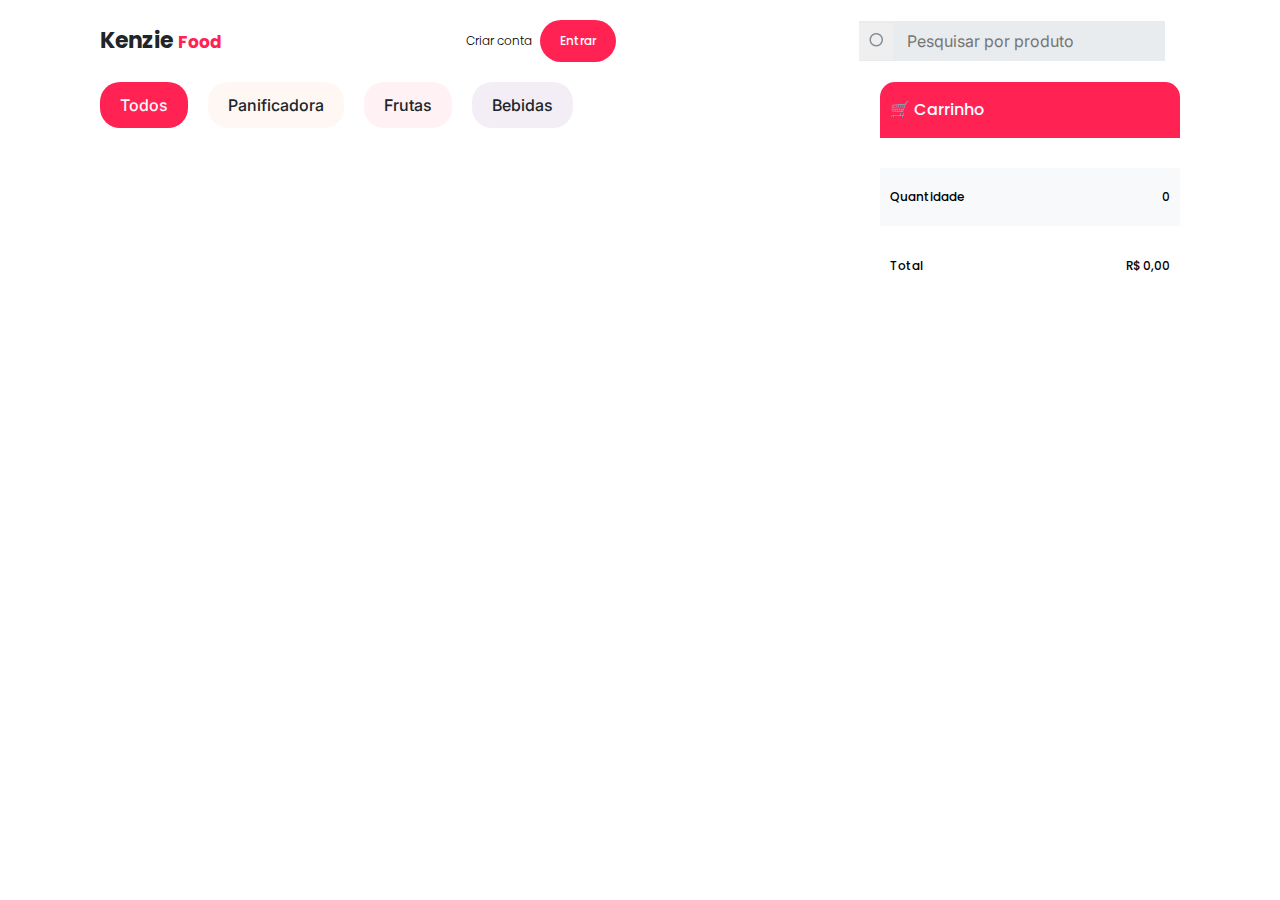
<file: index.html>
<!DOCTYPE html>
<html lang="pt-BR">

<head>
    <meta charset="UTF-8">
    <meta http-equiv="X-UA-Compatible" content="IE=edge">
    <meta name="viewport" content="width=device-width, initial-scale=1.0">
    <title>Kenzie Food</title>
    <link rel="stylesheet" href="/src/css/reset.css">
    <link rel="stylesheet" href="/src/css/index.css">
</head>

<body>
    <header>
        <div class="header__div--titulo">
            <h1>Kenzie <span>Food</span></h1>
        </div>
        <div class="header__div--loginCadastro" id="header__div--loginCadastro">
            <p class="div__p--cadastro">Criar conta</p>
            <p class="div__p--login">Entrar</p>
        </div>
        <div class="header__div--pesquisa">
            <form class="div__form--pesquisa" action="">
                <button class="form__button--pesquisar"><img src="/src/imagens/botao-pesquisa.png" alt=""></button>
                <input class="form__input--pesquisar" id="inputPesquisa" type="text" placeholder="Pesquisar por produto"/>
            </form>
        </div>
    </header>

    <div class="body__div--conteudoPrincipal">
        <main>
            <nav>
                <ul class="nav__ul--categorias" id="nav__ul--categorias">
                    <li class="ul__li ul__li--todos ul__li--selecionado" id="Todos">Todos</li>
                    <li class="ul__li ul__li--panificadora" id="Panificadora">Panificadora</li>
                    <li class="ul__li ul__li--frutas" id="Frutas">Frutas</li>
                    <li class="ul__li ul__li--bebidas" id="Bebidas">Bebidas</li>
                </ul>
            </nav>
            <section class="main__section--container" id="main__section--container">
            </section>
        </main>
        
        <aside>
            <div class="aside__div--cabecalhoCarrinho">
                <h2 class="div__h2--tituloCarrinho">🛒 Carrinho</h2>
            </div>
            <div class="aside__div--containerProdutoCarrinho" id="aside__div--containerProdutoCarrinho">
                <!-- <div class="aside__div--cardCarrinho">
                    <img class="div__img--produtoCarrinho" src="/src/imagens/panqueca.png" alt="">
                    <div class="div__div--resumoProdutoCarrinho">
                        <div>
                            <h3 class="div__h3--tituloProdutoCarrinho">Panqueca de banana com aveia</h3>
                        </div>
                        <span class="div__span--categoriaCarrinho">Panificadora</span>
                        <h3 class="div__h3--precoProdutoCarrinho">R$ 20,00</h3>
                    </div>
                    <button class="div__button--removerItemCarrinho">🗑</button>
                </div> -->
            </div>
            <div class="aside__div--resumoQuantidade">
                <h4 class="div__h4--quantidadeTitulo">Quantidade</h4>
                <h4 class="div__h4--quantidadeItens">0</h4>
            </div>
            <div class="aside__div--resumoValor">
                <h4 class="div__h4--valorTitulo">Total</h4>
                <h4 class="div__h4--valorTotal">R$ 0,00</h4>
            </div>
        </aside>

        <div class="div__div--botaoModalCarrinho">
            <button class="div__button--modalCarrinho">🛒 Carrinho</button>
        </div>

        <div class="div__div--modalCarrinho" id="div__div--modalCarrinho">
            <div class="div__div--cabecalhoModalCarrinho">
                <h2 class="div__h2--tituloModalCarrinho">🛒 Carrinho</h2>
                <p class="div__p--fecharModalCarrinho">X</p>
            </div>
            <div class="div__div--conteudoModalCarrinho" id="div__div--conteudoModalCarrinho">
                <!-- <div class="div__div--cardModalCarrinho">
                    <img class="div__img--produtoModalCarrinho" src="/src/imagens/panqueca.png" alt="">
                    <div class="div__div--conteudoModalCarrinho">
                        <div>
                            <h3 class="div__h3--tituloModalCarrinho">Panqueca de banana com aveia</h3>
                        </div>
                        <span class="div__span--categoriaModalCarrinho">Panificadora</span>
                        <h3 class="div__h3--precoModalCarrinho">R$ 20,00</h3>
                    </div>
                    <button class="div__button--botaoExcluirModalCarrinho">🗑</button>
                </div>
                <div class="div__div--cardModalCarrinho">
                    <img class="div__img--produtoModalCarrinho" src="/src/imagens/panqueca.png" alt="">
                    <div class="div__div--conteudoModalCarrinho">
                        <div>
                            <h3 class="div__h3--tituloModalCarrinho">Panqueca de banana com aveia</h3>
                        </div>
                        <span class="div__span--categoriaModalCarrinho">Panificadora</span>
                        <h3 class="div__h3--precoModalCarrinho">R$ 20,00</h3>
                    </div>
                    <button class="div__button--botaoExcluirModalCarrinho">🗑</button>
                </div>
                <div class="div__div--cardModalCarrinho">
                    <img class="div__img--produtoModalCarrinho" src="/src/imagens/panqueca.png" alt="">
                    <div class="div__div--conteudoModalCarrinho">
                        <div>
                            <h3 class="div__h3--tituloModalCarrinho">Panqueca de banana com aveia</h3>
                        </div>
                        <span class="div__span--categoriaModalCarrinho">Panificadora</span>
                        <h3 class="div__h3--precoModalCarrinho">R$ 20,00</h3>
                    </div>
                    <button class="div__button--botaoExcluirModalCarrinho">🗑</button>
                </div> -->
            </div>
            <div class="div__div--resumoQuantidadeModalCarrinho">
                <h4 class="div__h4--quantidadeModalTitulo">Quantidade</h4>
                <h4 class="div__h4--quantidadeModalItens">0</h4>
            </div>
            <div class="div__div--resumoValorModalCarrinho">
                <h4 class="div__h4--valorModalTitulo">Total</h4>
                <h4 class="div__h4--valorModalTotal">R$ 0,00</h4>
            </div>
        </div>
        
    </div>
   
    <script type="module" src="/src/js/index.js"></script>
    
</body>

</html>
</file>
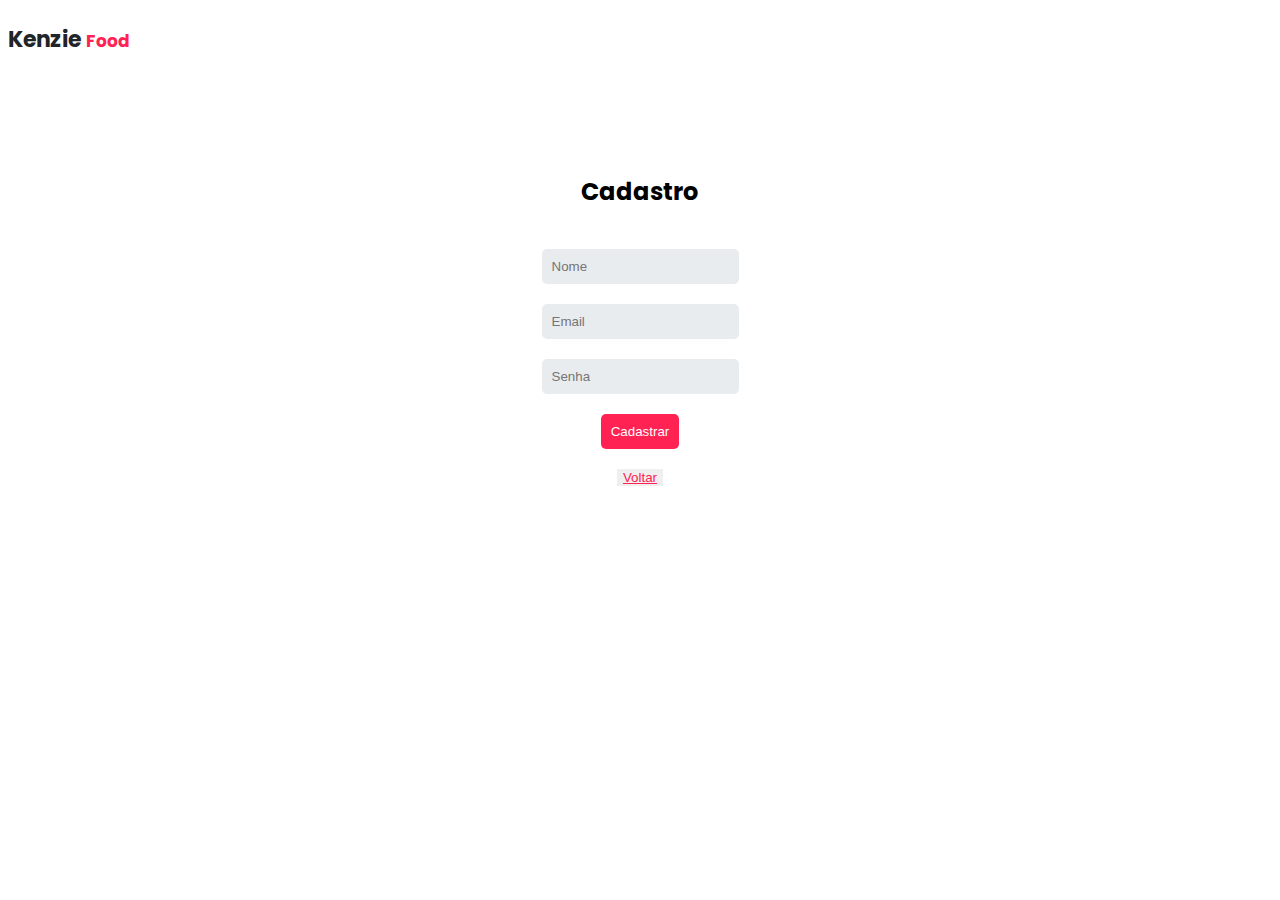
<file: src/pages/cadastro.html>
<!DOCTYPE html>
<html lang="pt-BR">
  
  <head>
    <meta charset="UTF-8" />
    <meta http-equiv="X-UA-Compatible" content="IE=edge" />
    <meta name="viewport" content="width=device-width, initial-scale=1.0" />
    <title>Cadastro Kenzie Food</title>
    <link rel="stylesheet" href="/src/css/cadastro.css"/>
  </head>
  
  <body>
    
    <header>
      <div class="header__div--titulo">
        <h1>Kenzie <span>Food</span></h1>
      </div>
    </header>
    
    <form class="body__form--cadastro" id="body__form--cadastro" action="">
      <h2 class="form__h2--cadastro">Cadastro</h2>
      <input required class="form__input" type="text" placeholder="Nome" name="name"/>
      <input required class="form__input" type="email" placeholder="Email" name="email"/>
      <input required class="form__input" type="password" placeholder="Senha" name="password"/>
      <button class="form__input--button">Cadastrar</button>
      <button class="form__input--buttonVoltar" onclick="location.href = document.referrer;">Voltar</button>
    </form>
    
    <script type="module" src="/src/js/cadastro.js"></script>
  </body>
  
</html>
</file>
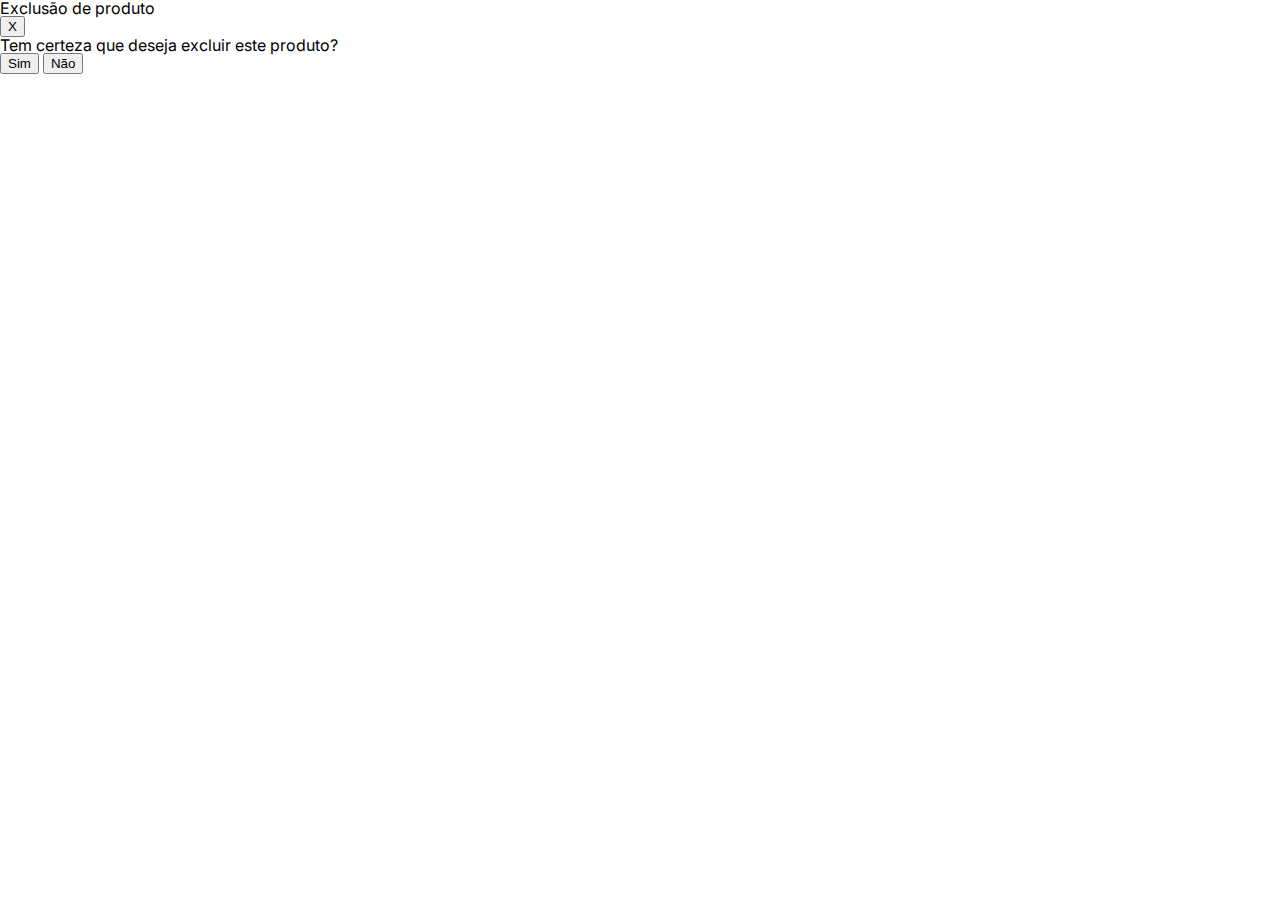
<file: src/pages/exclusaoProdutoModal.html>
<!DOCTYPE html>
<html lang="pt-BR">
  
  <head>
    <meta charset="UTF-8"/>
    <meta http-equiv="X-UA-Compatible" content="IE=edge"/>
    <meta name="viewport" content="width=device-width, initial-scale=1.0"/>
    <title>Modal DashboardExclusao</title>
    <link rel="stylesheet" href="/src/css/reset.css">
    <link rel="stylesheet" href="/src/css/exclusaoProdutoModal.css">
  </head>
  
  <body>
    <div class="body__div--mascaraModalExcluir">
      <div class="div__div--ExcluirModalProduto">
        <div class="div__div--ExcluirModalCabecalho">
            <h3 class="div__h3--tituloModalExcluir">Exclusão de produto</h3>
            <button class="div__button--botaoModalFechar">X</button>
        </div>
        <div class="div__div--BoxModalExcluir">
            <h3 class="div__h3--nomeModalExcluir">Tem certeza que deseja excluir este produto?</h3>
            <div class="div__div--botaoModalExcluir">
              <button class="div__button--botaoModalExcluir">Sim</button>
              <button class="div__button--botaoModalExcluir">Não</button>
            </div>
        </div>
      </div>
    </div>
  </body>
  
</html>
</file>
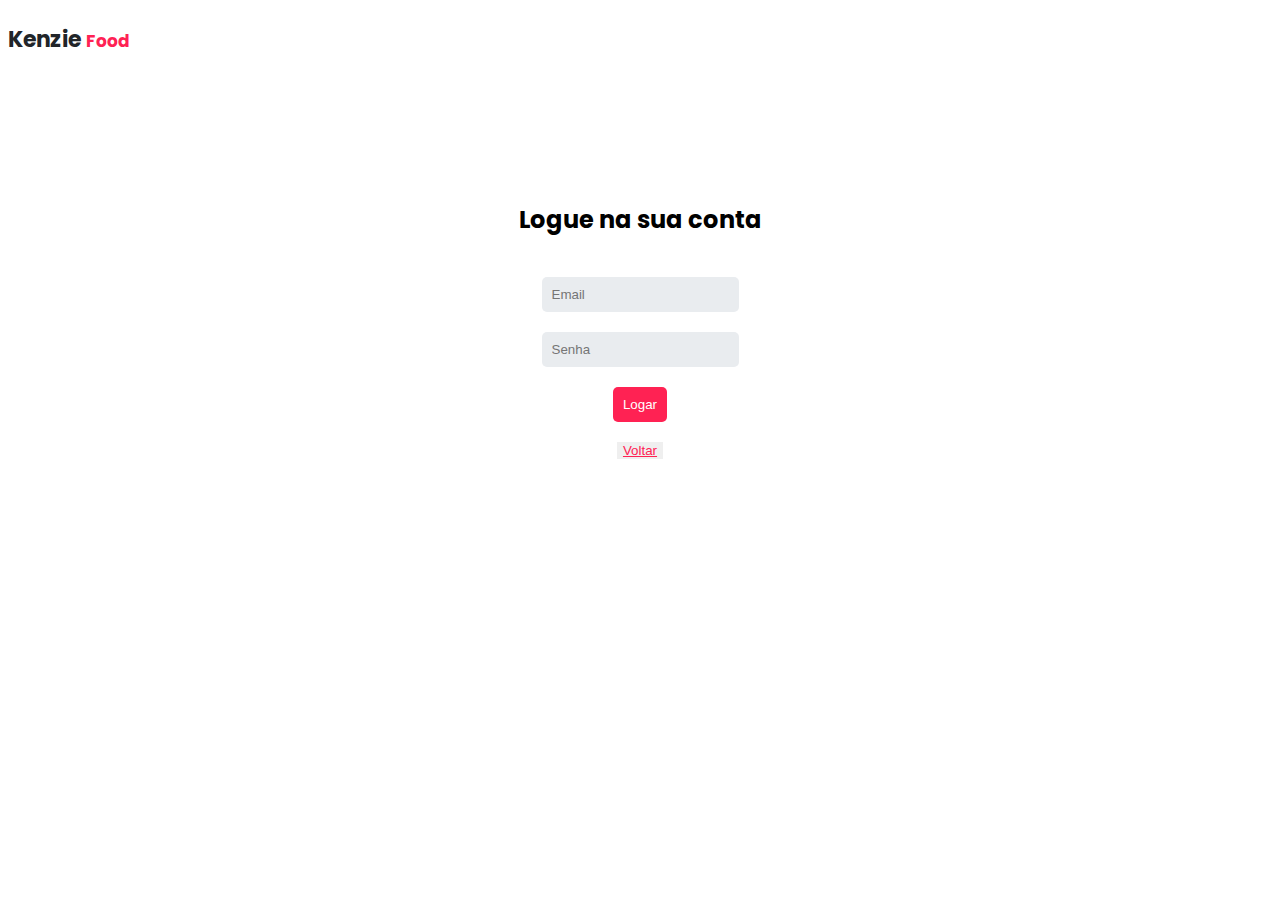
<file: src/pages/login.html>
<!DOCTYPE html>
<html lang="pt-BR">
  <head>
    <meta charset="UTF-8" />
    <meta http-equiv="X-UA-Compatible" content="IE=edge" />
    <meta name="viewport" content="width=device-width, initial-scale=1.0" />
    <title>Login Kenzie Food</title>
    <link rel="stylesheet" href="/src/css/login.css"/>
  </head>
  
  <body>
    
    <header>
      <div class="header__div--titulo">
        <h1>Kenzie <span>Food</span></h1>
      </div>
    </header>
    
    <form class="body__form--login" id="body__form--login" action="">
      <h2 class="form__h2--login">Logue na sua conta</h2>
      <input required name="email" class="form__input" type="email" placeholder="Email" />
      <input required name="password" class="form__input" type="password" placeholder="Senha" />
      <button class="form__input--button">Logar</button>
      <button class="form__input--buttonVoltar" onclick="location.href = document.referrer;">Voltar</button>
    </form>
    
    
    <script type="module" src="/src/js/login.js"></script>
  </body>
</html>
</file>
<file: src/css/index.css>
@import url('https://fonts.googleapis.com/css2?family=Inter:wght@100;200;300;400;500;600;700;800;900&family=Poppins:ital,wght@0,100;0,200;0,300;0,400;0,500;0,600;0,700;0,800;0,900;1,100;1,200;1,300;1,400;1,500;1,600;1,700;1,800;1,900&display=swap');

@media (min-width: 901px){

    body {
        font-family: 'Poppins', sans-serif;
    }

    header {
        display: flex;
        flex-direction: row;
        justify-content: space-between;
        margin: 20px 100px;
        align-items: center;
    }

    .header__div--titulo h1 {
        font-size: 22px;
        font-weight: 700;
        color: #212529;
    }

    .header__div--titulo span {
        font-size: 17px;
        font-weight: 700;
        color: #FF2253;
    }

    .header__div--loginCadastro{
        display: flex;
        flex-direction: row;
        align-items: center;
        gap: 8px;
    }

    .div__p--cadastro{
        font-weight: 300;
        font-size: 12px;
        cursor: pointer;
    }

    .div__p--login{
        font-weight: 500;
        font-size: 12px;
        background-color: #FF2253;
        color: #FFFFFF;
        padding: 15px 20px;
        border-radius: 32px;
        cursor: pointer;
    }

    .div__form--pesquisa {
        background-color: #E9ECEF;
        margin-right: 15px;
    }

    .form__button--pesquisar {
        padding: 10px;
        background-color: none;
        border: none;
        cursor: pointer;
    }

    .form__input--pesquisar {
        background-color: #E9ECEF;
        border: none;
        font-family: 'Inter', sans-serif;
        padding: 10px;
        font-weight: 400;
        font-size: 16px;
    }

    .body__div--conteudoPrincipal{
        display: flex;
        margin: 10px 100px;
        justify-content: space-between;
    }

    main {
        display: flex;
        flex-direction: column;
    }

    .nav__ul--categorias {
        display: flex;
        gap: 20px;
        margin-bottom: 20px;   
    }

    .ul__li{
        padding: 15px 20px;
        border: none;
        border-radius: 20px;
        cursor: pointer;
        font-family: 'Inter', sans-serif;
        font-weight: 500;
        font-size: 16px;
    }

    .ul__li--selecionado{
        background-color: #FF2253;
        color: #F8F9FA;
        padding: 15px 20px;
        border: none;
        border-radius: 20px;
        cursor: pointer;
        font-family: 'Inter', sans-serif;
        font-weight: 500;
        font-size: 16px;
    }

    .ul__li--panificadora{
        background-color: #FFF7F4;
        color: #212529;
        padding: 15px 20px;
        border: none;
        border-radius: 20px;
        cursor: pointer;
        font-family: 'Inter', sans-serif;
        font-weight: 500;
        font-size: 16px;
    }

    .ul__li--frutas{
        background-color: #FFF1F4;
        color: #212529;
        padding: 15px 20px;
        border: none;
        border-radius: 20px;
        cursor: pointer;
        font-family: 'Inter', sans-serif;
        font-weight: 500;
        font-size: 16px;
    }

    .ul__li--bebidas{
        background-color: #F3EEF5;
        color: #212529;
        padding: 15px 20px;
        border: none;
        border-radius: 20px;
        cursor: pointer;
        font-family: 'Inter', sans-serif;
        font-weight: 500;
        font-size: 16px;
    }

    .main__section--container{
        width: 100%;
        display: flex;
        flex-wrap: wrap;
        justify-content: flex-start;
        gap: 15px;       
    }

    .section__article--card{
        width: 300px;
        display: flex;
        flex-direction: column;
        gap: 10px;
    }

    .article__img--produto{
        border-radius: 15px;
        width: 300px;
        height: 200px;
    }

    .article__h3--tituloProduto {
        font-weight: 500;
        font-size: 16px;
    }

    .article__p--descricaoProduto{
        height: 50px;
        overflow: hidden;
        text-overflow: ellipsis;
        display: -webkit-box;
        line-height: 24px;
        -webkit-line-clamp: 2;
        -webkit-box-orient: vertical;
        font-weight: 400;
        font-size: 14px;
        line-height: 24px;
        color: #868E96;
    }

    .article__div--categorias{
        display: flex;
        gap: 5px;
    }

    .div__span--categoria{
        font-weight: 400;
        font-size: 14px;
        line-height: 24px;
        color: #868E96;
    }

    .article__div--rodape{
        display: flex;
        justify-content: space-between;
    }

    .div__h3--preco{
        color: #212529;
        font-weight: 500;
        font-size: 14px;
        padding: 10px 0px;
    }

    .div__button--addCarrinho{
        background-color: #E4F7EF;
        border: none;
        padding: 10px;
        border-radius: 20px;
        cursor: pointer;
    }

    aside{
        display: flex;
        flex-direction: column;
        min-width: 300px;
        gap: 15px;
    }

    .aside__div--cabecalhoCarrinho{
        display: flex;
        align-items: center;
        background-color: #FF2253;
        height: 56px;
        border-top-left-radius: 15px;
        border-top-right-radius: 15px;
    }

    .div__h2--tituloCarrinho {
        margin-left: 10px;
        color: #FFFFFF;
        font-weight: 500;
        font-size: 16px;
    }

    .aside__div--cardCarrinho {
        display: flex;
        justify-content: space-between;
        gap: 8px;
    }

    .div__img--produtoCarrinho{
        width: 70px;
        height: 70px;
        border-radius: 10px;
    }

    .div__div--resumoProdutoCarrinho{
        display: flex;
        flex-direction: column;
        gap: 10px;
    }

    .div__h3--tituloProdutoCarrinho {
        font-weight: 500;
        font-size: 14px;
        overflow: hidden;
        text-overflow: ellipsis;
        display: -webkit-box;
        line-height: 24px;
        -webkit-line-clamp: 1;
        -webkit-box-orient: vertical;
    }

    .div__span--categoriaCarrinho{
        font-weight: 400;
        font-size: 12px;
        color: #868E96;
    }

    .div__h3--precoProdutoCarrinho{
        font-weight: 400;
        font: 14px;
        color: #212529;
    }

    .div__button--removerItemCarrinho{
        background-color: #F8F9FA;
        border: none;
        border-radius: 20px;
        height: 30px;
        cursor: pointer;
    }

    .aside__div--resumoQuantidade{
        display: flex;
        justify-content: space-between;
        align-items: center;
        background-color: #F8F9FA;
        height: 58px;
    }

    .div__h4--quantidadeTitulo{
        margin-left: 10px;
        font-weight: 500;
        font-size: 12px;
    }

    .div__h4--quantidadeItens{
        margin-right: 10px;
        font-weight: 500;
        font-size: 12px;
    }

    .aside__div--resumoValor{
        display: flex;
        justify-content: space-between;
        align-items: center;
        height: 50px;
    }

    .div__h4--valorTitulo{
        margin-left: 10px;
        font-weight: 500;
        font-size: 12px;
    }

    .div__h4--valorTotal{
        margin-right: 10px;
        font-weight: 500;
        font-size: 12px;
    }

    .div__div--botaoModalCarrinho{
        display: none;
    }

    .div__div--modalCarrinho{
        display: none;
    }
    
}

@media (max-width: 900px) {

    body {
        font-family: 'Poppins', sans-serif;
    }

    header {
        margin-left: 18px;
        margin-top: 21px;
        margin-bottom: 18px;
        display: flex;
        flex-direction: column;
        gap: 10px;
    }

    .header__div--loginCadastro{
        position: fixed;
        top: 15px;
        left: 75%;
        display: flex;
        flex-direction: column;
        justify-content: flex-end;
    }

    .div__p--cadastro{
        font-size: 12px;
        margin-bottom: 5px;
    }

    .div__p--login{
        font-size: 12px;
        color: #FF2253;
        align-self: flex-end;
    }

    .div__form--pesquisa {
        background-color: #E9ECEF;
        margin-right: 15px;
    }

    .form__button--pesquisar {
        padding: 10px;
        background-color: none;
        border: none;
    }

    .form__input--pesquisar {
        background-color: #E9ECEF;
        border: none;
        border-radius: 10px;
        font-family: 'Inter', sans-serif;
        padding: 10px;
        font-weight: 400;
        font-size: 16px;
    }

    .header__div--titulo h1 {
        font-size: 22px;
        font-weight: 700;
        color: #212529;
    }

    .header__div--titulo span {
        font-size: 17px;
        font-weight: 700;
        color: #FF2253;
    }

    .body__div--conteudoPrincipal{
        display: flex;
        flex-direction: column;
        justify-content: space-between;
    }

    main {
        margin-left: 18px;
        margin-bottom: 18px;
    }
    
    nav {
        margin-bottom: 18px;
    }

    .nav__ul--categorias {
        display: flex;
        gap: 10px;
        overflow: scroll;
    }

    .ul__li {
        font-family: 'Inter', sans-serif;
        font-weight: 500;
        font-size: 16px;
        padding: 15px 8px;
        border-radius: 20px;
        align-self: center;
        margin-bottom: 20px;
    }

    .ul__li--selecionado {
        background-color: #FF2253;
        color: #F8F9FA;
        font-family: 'Inter', sans-serif;
        font-weight: 500;
        font-size: 16px;
        padding: 15px 20px;
        border-radius: 20px;
        align-self: center;
    }

    .ul__li--panificadora {
        background-color: #FFF7F4;
        color: #212529;
        font-family: 'Inter', sans-serif;
        font-weight: 600;
        font-size: 16px;
        padding: 15px 20px;
        border-radius: 20px;
        align-self: center;
    }

    .ul__li--frutas {
        background-color: #FFF1F4;
        color: #212529;
        font-family: 'Inter', sans-serif;
        font-weight: 600;
        font-size: 16px;
        padding: 15px 20px;
        border-radius: 20px;
        align-self: center;
    }

    .ul__li--bebidas {
        background-color: #F3EEF5;
        color: #212529;
        font-family: 'Inter', sans-serif;
        font-weight: 600;
        font-size: 16px;
        padding: 15px 20px;
        border-radius: 20px;
        align-self: center;
    }

    .main__section--container {
        display: flex;
        gap: 20px;
        overflow: scroll;
        scrollbar-width: none;
    }

    .section__article--card {
        display: flex;
        flex-direction: column;
        gap: 10px;
        margin-bottom: 20px;
    }

    .article__img--produto {
        border-radius: 15px;
        width: 300px;
        height: 200px;
    }

    .article__h3--tituloProduto {
        font-size: 16px;
        font-weight: 500;
        color: #000000;
    }

    .article__p--descricaoProduto {
        color: #868E96;
        font-weight: 400;
        font-size: 14px;
        overflow: hidden;
        text-overflow: ellipsis;
        display: -webkit-box;
        line-height: 24px;
        -webkit-line-clamp: 2;
        -webkit-box-orient: vertical;
    }

    .article__div--categorias{
        color: #868E96;
        font-weight: 400;
        font-size: 12px;
        line-height: 16px;
    }

    .article__div--rodape {
        display: flex;
        justify-content: space-between;
        margin-right: 10px;
    }

    .div__h3--preco {
        color: #212529;
        font-weight: 500;
        font-size: 14px;
        padding: 10px 0px;
    }

    .div__button--addCarrinho{
        border: none;
        background-color: #E4F7EF;
        border-radius: 15px;
    }

    aside {
        display: none;
    }

    .div__div--botaoModalCarrinho{
        position: fixed;
        bottom: 0;
    }

    .div__button--modalCarrinho{
        background-color: #FF2253;
        border: none;
        color: #FFFFFF;
        width: 100vw;
        height: 60px;
        font-size: 18px;
        font-weight: 700;
    }
    
    .div__div--modalCarrinho{
        display: none;
    }

    .div__div--modalCarrinhoAtivado{
        position: absolute;
        top: 50px;
        left: 20px;
        right: 15px;
        width: 90vw;
        height: 90vh;
        background-color: #FFFFFF;
        border-bottom-left-radius: 20px;
        border-bottom-right-radius: 20px;
    }

    .div__div--cabecalhoModalCarrinho{
        display: flex;
        justify-content: space-between;
        align-items: center;
        height: 60px;
        padding-left: 20px;
        padding-right: 20px;
        background-color: #FF2253;
        border-top-left-radius: 25px;
        border-top-right-radius: 25px;
    }

    .div__h2--tituloModalCarrinho{
        font-weight: 500;
        font-size: 14px;
        color: #FFFFFF;
    }

    .div__p--fecharModalCarrinho{
        font-weight: 700;
        font-size: 16px;
        color: #FFFFFF;
    }

    .div__div--cardModalCarrinho{
        display: flex;
        justify-content: space-between;
        margin: 10px 10px;
        gap: 10px;
    }

    .div__img--produtoModalCarrinho{
        width: 75px;
        height: 75px;
        border: none;
        border-radius: 15px;
    }

    .div__div--conteudoModalCarrinho{
        display: flex;
        flex-direction: column;
        gap: 10px;
    }

    .div__h3--tituloModalCarrinho{
        overflow: hidden;
        text-overflow: ellipsis;
        display: -webkit-box;
        line-height: 20px;
        -webkit-line-clamp: 1;
        -webkit-box-orient: vertical;
        font-weight: 500;
        font-size: 14px;
    }

    .div__span--categoriaModalCarrinho{
        font-weight: 400;
        font-size: 12px;
        color: #868E96;
    }

    .div__h3--precoModalCarrinho{
        font-weight: 400;
        font-size: 14px;
    }

    .div__button--botaoExcluirModalCarrinho{
        background-color: #FFFFFF;
        border: none;
        cursor: pointer;
    }

    .div__div--resumoQuantidadeModalCarrinho{
        bottom: 60px;
        display: flex;
        margin: 0px 10px;
        position: inherit;
        bottom: 50px;
        width: 95%; 
    }

    .div__h4--quantidadeModalTitulo{
        font-weight: 700;
        font-size: 13px;
    }

    .div__h4--quantidadeModalItens{
        font-weight: 700;
        font-size: 13px;
        position: inherit;
        left: 95%;
    }

    .div__div--resumoValorModalCarrinho{
        bottom: 60px;
        display: flex;
        margin: 0px 10px;
        position: inherit;
        bottom: 25px;
        width: 95%;
    }

    .div__h4--valorModalTitulo{
        font-weight: 700;
        font-size: 13px;
    }

    .div__h4--valorModalTotal{
        font-weight: 700;
        font-size: 13px;
        position: inherit;
        left: 83%;
    }
    
}
</file>
<file: src/css/cadastro.css>
@import url("https://fonts.googleapis.com/css2?family=Inter:wght@100;200;300;400;500;600;700;800;900&family=Poppins:ital,wght@0,100;0,200;0,300;0,400;0,500;0,600;0,700;0,800;0,900;1,100;1,200;1,300;1,400;1,500;1,600;1,700;1,800;1,900&display=swap");

header {
  display: flex;
  flex-direction: row;
  justify-content: start;
}

body {
  font-family: "Poppins", sans-serif;
}

.header__div--titulo h1 {
  font-size: 22px;
  font-weight: 700;
  color: #212529;
}

.header__div--titulo span {
  font-size: 17px;
  font-weight: 700;
  color: #ff2253;
}

.body__form--cadastro {
  height: 500px;
  gap: 20px;
  display: flex;
  flex-direction: column;
  justify-content: center;
  align-items: center;
  border-radius: 5px;
}

.form__input {
  padding: 10px;
  border: none;
  border-radius: 5px;
  background-color: #e9ecef;
}

.form__input--button {
  border: none;
  background-color: #ff2253;
  color: white;
  border-radius: 5px;
  padding: 10px;
}

.form__input--buttonVoltar{
  background-color: none;
  border: none;
  cursor: pointer;
  color: #ff2253;
  text-decoration: underline;
}
</file>
<file: src/css/exclusaoProdutoModal.css>
@import url("https://fonts.googleapis.com/css2?family=Inter:wght@100;200;300;400;500;600;700;800;900&family=Poppins:ital,wght@0,100;0,200;0,300;0,400;0,500;0,600;0,700;0,800;0,900;1,100;1,200;1,300;1,400;1,500;1,600;1,700;1,800;1,900&display=swap");

body {
  display: flex;
  font-family: "Inter", sans-serif;
}

.body__div--mascaraModalApagarExcluir {
  display: flex;
  justify-content: center;
  background-color: rgba(0, 0, 0, 0.5);
  height: 99vh;
  width: 99vw;
  position: absolute;
  top: 0;
  left: 0;
}

.div__div--ExcluirModalApagarProduto {
  margin-top: 7%;
  flex-direction: column;
  background-color: #FFFFFF;
  width: 500px;
  height: 270px;
  border-radius: 5px;
  align-items: center;
  justify-content: center;
}

.div__div--ExcluirModalApagarCabecalho {
  border-radius: 5px;
  background-color: #f8f9fa;
  display: flex;
  justify-content: space-between;
  padding: 15px;
  align-items: center;
}

.div__h3--tituloModalApagarExcluir {
  font-family: "Poppins", sans-serif;
  font-size: 14px;
}

.div__button--botaoModalApagarFechar {
  background-color: #e9ecef;
  border: none;
  width: 30px;
  height: 30px;
  border-radius: 4px;
}

.div__div--BoxModalApagarExcluir{
  margin-top: 20px;
  display: flex;
  flex-direction: column;
  align-items: center;
  justify-content: space-between;
}

.div__h3--nomeModalApagarExcluir {
  font-family: "Poppins", sans-serif;
  font-size: 16px;
  padding-bottom: 5px;
  align-items: center;
  justify-content: center;
}

.div__button--botaoModalApagarExcluir {
  border: none;
  border-radius: 20px;
  flex-direction: row;
  width: 40%;
  height: 52px;
  font-style: 16px;
  margin-left: 20px;
  align-items: center;
  justify-content: center;
  margin-top: 20px;
  background-color: #f8f9fa;
  color: #868e96;
}

.div__div--botaoModalApagarExcluir{
  margin-top: 20px;
  gap: 20px;
  width: 80%;
}  

@media (max-width: 900px) {
  .div__button--botaoModalApagarExcluir {
    border: none;
    border-radius: 20px;
    flex-direction: row;
    width: 40%;
    height: 52px;
    font-style: 16px;
    margin-left: 20px;
    align-items: center;
    justify-content: center;
    margin-top: 20px;
    background-color: #f8f9fa;
    color: #868e96;
  }

  .div__div--botaoModalApagarExcluir{
    margin-top: 20px;
    gap: 20px;
  } 
  
}
</file>
<file: src/css/login.css>
@import url("https://fonts.googleapis.com/css2?family=Inter:wght@100;200;300;400;500;600;700;800;900&family=Poppins:ital,wght@0,100;0,200;0,300;0,400;0,500;0,600;0,700;0,800;0,900;1,100;1,200;1,300;1,400;1,500;1,600;1,700;1,800;1,900&display=swap");

header {
  display: flex;
  flex-direction: row;
  justify-content: start;
}

body {
  font-family: "Poppins", sans-serif;
}

.header__div--titulo h1 {
  font-size: 22px;
  font-weight: 700;
  color: #212529;
}

.header__div--titulo span {
  font-size: 17px;
  font-weight: 700;
  color: #ff2253;
}

.body__form--login {
  height: 500px;
  gap: 20px;
  display: flex;
  flex-direction: column;
  justify-content: center;
  align-items: center;
  border-radius: 5px;
}

.form__input {
  padding: 10px;
  border: none;
  border-radius: 5px;
  background-color: #e9ecef;
}

.form__input--button {
  border: none;
  background-color: #ff2253;
  color: white;
  border-radius: 5px;
  padding: 10px;
  cursor: pointer;
}

.form__input--buttonVoltar{
  background-color: none;
  border: none;
  cursor: pointer;
  color: #ff2253;
  text-decoration: underline;
}
</file>
